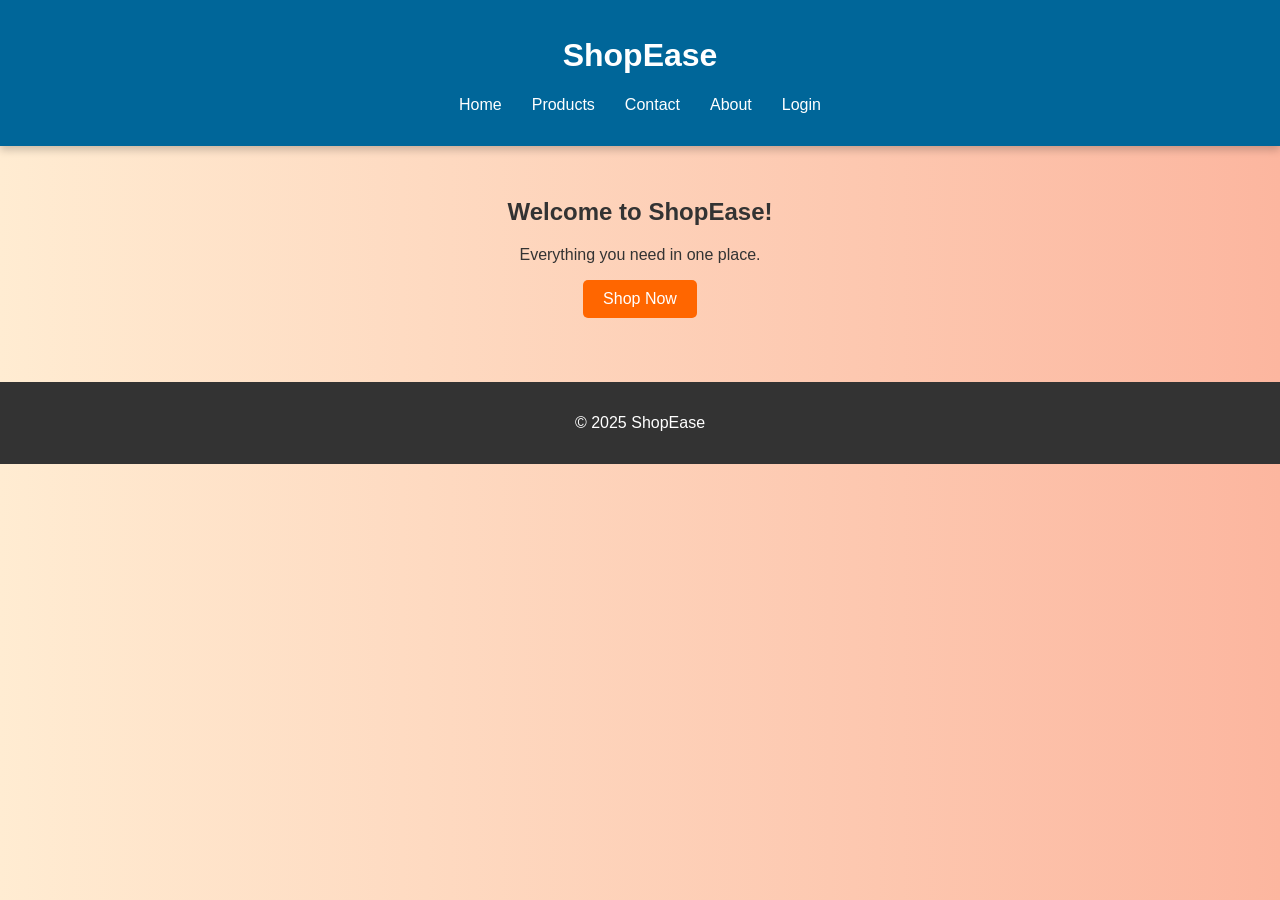
<file: frontend/index.html>
<!DOCTYPE html>
<html lang="en">
<head>
    <meta charset="UTF-8">
    <meta name="viewport" content="width=device-width, initial-scale=1.0">
    <title>ShopEase - Home</title>
    <link rel="stylesheet" href="styles.css">
    <script src="https://code.jquery.com/jquery-3.6.0.min.js"></script>
</head>
<body>
    <header>
        <h1>ShopEase</h1>
        <nav>
            <ul>
                <li><a href="index.html">Home</a></li>
                <li><a href="products.html">Products</a></li>
                <li><a href="contact.html">Contact</a></li>
                <li><a href="about.html">About</a></li>
                <li><a href="login.html">Login</a></li>
            </ul>
        </nav>
    </header>
    <main>
        <section class="hero">
            <h2>Welcome to ShopEase!</h2>
            <p>Everything you need in one place.</p>
            <button id="shopBtn">Shop Now</button>
        </section>
    </main>
    <footer>
        <p>&copy; 2025 ShopEase</p>
    </footer>
    <script src="script.js"></script>
</body>
</html>
</file>
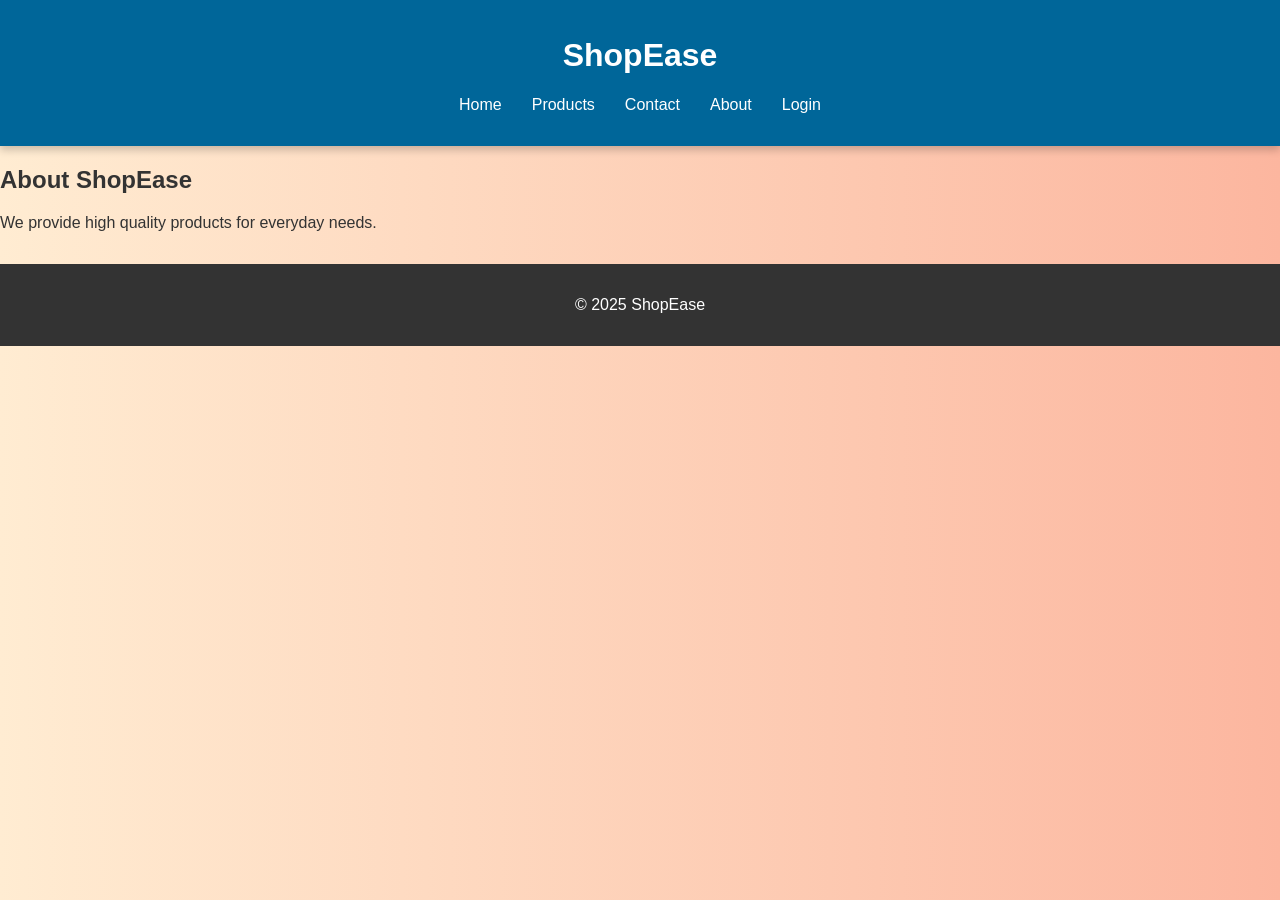
<file: frontend/about.html>
<!DOCTYPE html>
<html lang="en">
<head>
    <meta charset="UTF-8">
    <meta name="viewport" content="width=device-width, initial-scale=1.0">
    <title>ShopEase - About</title>
    <link rel="stylesheet" href="styles.css">
    <script src="https://code.jquery.com/jquery-3.6.0.min.js"></script>
</head>
<body>
    <header>
        <h1>ShopEase</h1>
        <nav>
            <ul>
                <li><a href="index.html">Home</a></li>
                <li><a href="products.html">Products</a></li>
                <li><a href="contact.html">Contact</a></li>
                <li><a href="about.html">About</a></li>
                <li><a href="login.html">Login</a></li>
            </ul>
        </nav>
    </header>
    <main>
        <section>
            <h2>About ShopEase</h2>
            <p>We provide high quality products for everyday needs.</p>
        </section>
    </main>
    <footer>
        <p>&copy; 2025 ShopEase</p>
    </footer>
    <script src="script.js"></script>
</body>
</html>
</file>
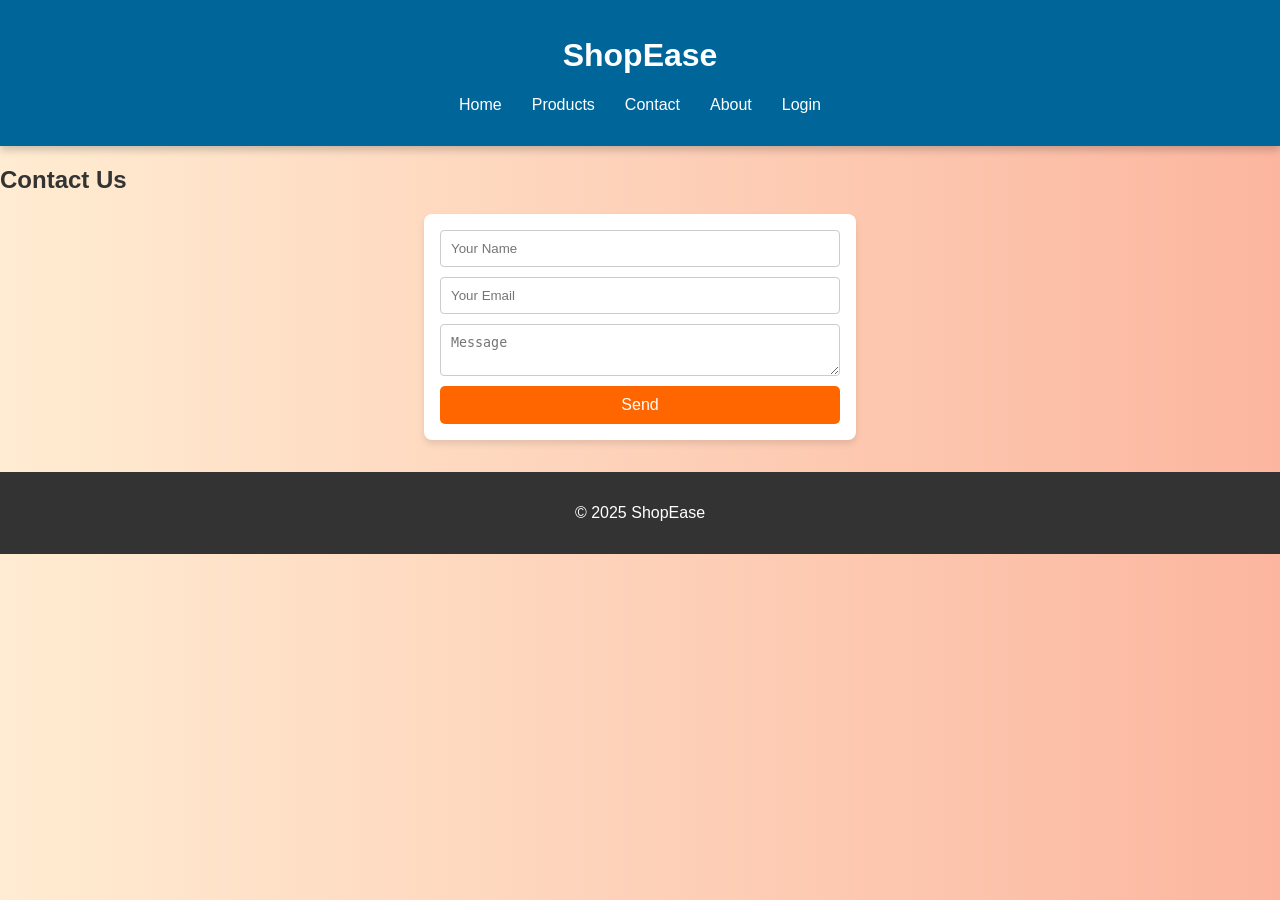
<file: frontend/contact.html>
<!DOCTYPE html>
<html lang="en">
<head>
    <meta charset="UTF-8">
    <meta name="viewport" content="width=device-width, initial-scale=1.0">
    <title>ShopEase - Contact</title>
    <link rel="stylesheet" href="styles.css">
    <script src="https://code.jquery.com/jquery-3.6.0.min.js"></script>
</head>
<body>
    <header>
        <h1>ShopEase</h1>
        <nav>
            <ul>
                <li><a href="index.html">Home</a></li>
                <li><a href="products.html">Products</a></li>
                <li><a href="contact.html">Contact</a></li>
                <li><a href="about.html">About</a></li>
                <li><a href="login.html">Login</a></li>
            </ul>
        </nav>
    </header>
    <main>
        <section>
            <h2>Contact Us</h2>
            <form>
                <input type="text" placeholder="Your Name" required>
                <input type="email" placeholder="Your Email" required>
                <textarea placeholder="Message" required></textarea>
                <button type="submit">Send</button>
            </form>
        </section>
    </main>
    <footer>
        <p>&copy; 2025 ShopEase</p>
    </footer>
    <script src="script.js"></script>
</body>
</html>
</file>
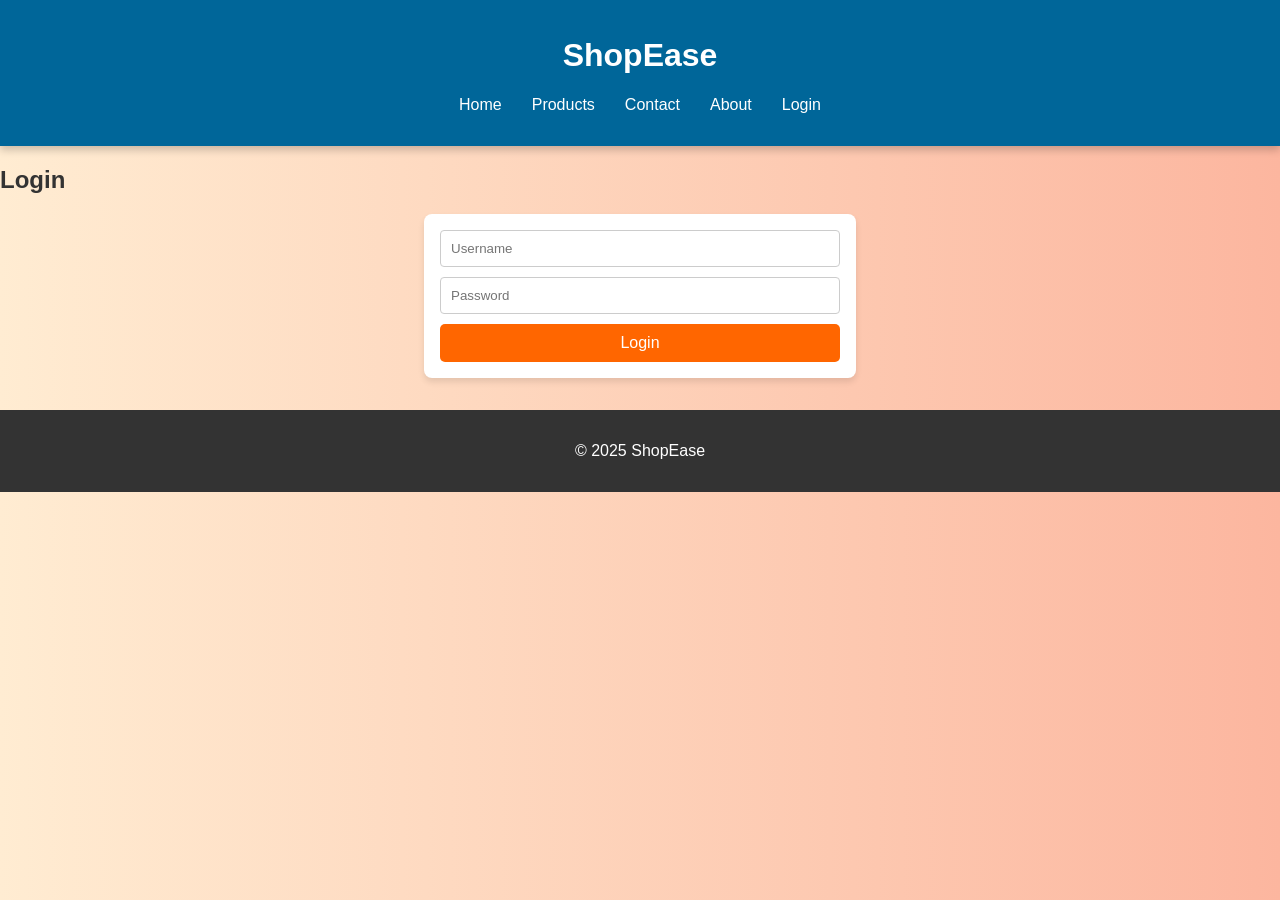
<file: frontend/login.html>
<!DOCTYPE html>
<html lang="en">
<head>
    <meta charset="UTF-8">
    <meta name="viewport" content="width=device-width, initial-scale=1.0">
    <title>ShopEase - Login</title>
    <link rel="stylesheet" href="styles.css">
    <script src="https://code.jquery.com/jquery-3.6.0.min.js"></script>
</head>
<body>
    <header>
        <h1>ShopEase</h1>
        <nav>
            <ul>
                <li><a href="index.html">Home</a></li>
                <li><a href="products.html">Products</a></li>
                <li><a href="contact.html">Contact</a></li>
                <li><a href="about.html">About</a></li>
                <li><a href="login.html">Login</a></li>
            </ul>
        </nav>
    </header>
    <main>
        <section>
            <h2>Login</h2>
            <form>
                <input type="text" placeholder="Username" required>
                <input type="password" placeholder="Password" required>
                <button type="submit">Login</button>
            </form>
        </section>
    </main>
    <footer>
        <p>&copy; 2025 ShopEase</p>
    </footer>
    <script src="script.js"></script>
</body>
</html>
</file>
<file: frontend/styles.css>
body {
    font-family: Arial, sans-serif;
    margin: 0;
    padding: 0;
    background: linear-gradient(to right, #ffecd2, #fcb69f);
    color: #333;
}
header {
    background-color: hsl(200, 100%, 30%);
    color: white;
    padding: 1em;
    text-align: center;
    box-shadow: 0 4px 8px rgba(0,0,0,0.2);
}
nav ul {
    display: flex;
    justify-content: center;
    list-style: none;
    padding: 0;
}
nav ul li {
    margin: 0 15px;
}
nav ul li a {
    color: white;
    text-decoration: none;
    transition: color 0.3s;
}
nav ul li a:hover {
    color: rgba(255, 255, 255, 0.7);
}
.hero {
    padding: 2em;
    text-align: center;
    transform: scale(1);
    animation: zoomIn 1.5s ease-in-out;
}
@keyframes zoomIn {
    from { transform: scale(0.8); opacity: 0; }
    to { transform: scale(1); opacity: 1; }
}
button {
    padding: 10px 20px;
    background-color: #ff6600;
    border: none;
    color: white;
    font-size: 1em;
    border-radius: 5px;
    transition: transform 0.2s, background-color 0.2s;
}
button:hover {
    transform: scale(1.1);
    background-color: #e65c00;
}
footer {
    background-color: #333;
    color: white;
    text-align: center;
    padding: 1em;
    margin-top: 2em;
}

/* Responsive */
@media (max-width: 600px) {
    nav ul {
        flex-direction: column;
    }
    nav ul li {
        margin: 10px 0;
    }
}

/* Forms styles (used in login.html) */
form {
    display: flex;
    flex-direction: column;
    gap: 10px;
    max-width: 400px;
    margin: auto;
    padding: 1em;
    background: #fff;
    border-radius: 8px;
    box-shadow: 0 4px 6px rgba(0, 0, 0, 0.1);
}
input, textarea {
    padding: 10px;
    border: 1px solid #ccc;
    border-radius: 4px;
}

.product-grid {
    display: flex;
    flex-wrap: wrap;
    justify-content: center;
    gap: 20px;
    padding: 1em;
}

.product-card {
    background: #fff;
    border-radius: 8px;
    box-shadow: 0 2px 6px rgba(0,0,0,0.1);
    overflow: hidden;
    width: 200px;
    text-align: center;
    padding: 1em;
}

.product-card img {
    width: 100%;
    height: auto;
}
</file>
